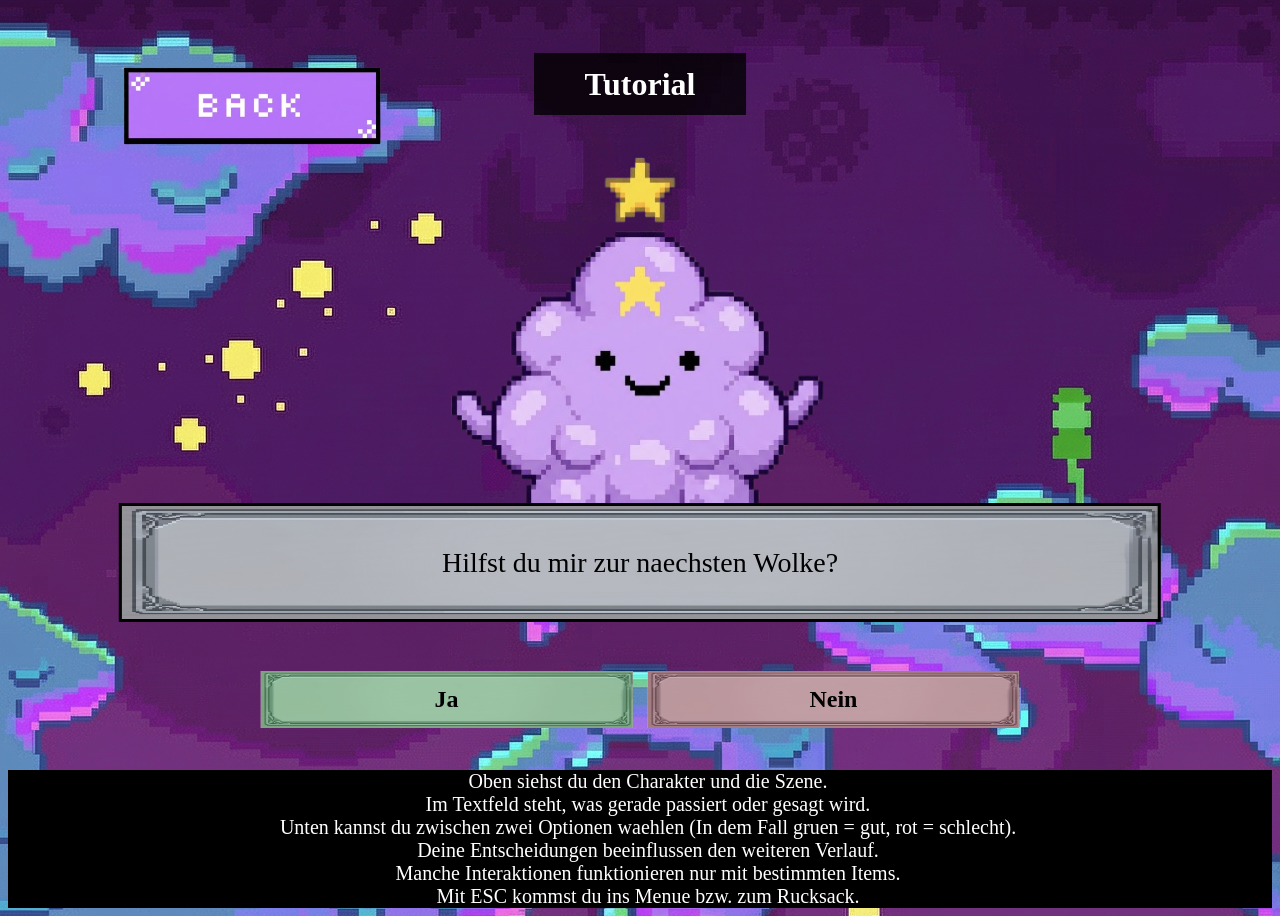
<file: project/tutorial.html>
<!DOCTYPE html>
<html lang="en">

<head>
    <meta charset="UTF-8">
    <meta name="viewport" content="width=device-width, initial-scale=1.0">
    <title>Tutorial</title>
    <link rel="stylesheet" href="./css/tutorial.css">
    <link rel="icon" href="./favicon/android-chrome-512x512.png">
</head>

<body>
    <div id="game-container">
        <a href="./index.html">
            <img src="./images/Button_Back.png" id="back-btn" alt="Back">
        </a>


        <div id="title">
            <h1>Tutorial</h1>
        </div>

        <img src="./images/Character_LumpySpacePrincess.png" id="character">

        <div id="dialog">
            <p>Hilfst du mir zur naechsten Wolke?</p>
        </div>

        <div id="choices">
            <button id="yes" class="btn">Ja</button>
            <button id="no" class="btn">Nein</button>
        </div>

        <div id="info">
            Oben siehst du den Charakter und die Szene.<br>
            Im Textfeld steht, was gerade passiert oder gesagt wird.<br>
            Unten kannst du zwischen zwei Optionen waehlen (In dem Fall gruen = gut, rot = schlecht).<br>
            Deine Entscheidungen beeinflussen den weiteren Verlauf.<br>
            Manche Interaktionen funktionieren nur mit bestimmten Items.<br>
            Mit ESC kommst du ins Menue bzw. zum Rucksack.
        </div>
    </div>
</body>

</html>
</file>
<file: project/css/tutorial.css>
body {
    font-family: ByteBounce;
    background-image: url('../images/Background_Beulenwelt.png');
}

#character {
    position: absolute;
    top: 15%;
    left: 50%;
    transform: translateX(-50%);
    height: 55%;
    pointer-events: none;
}

#game-container {
    position: relative;
    width: 100%;
    height: 100vh;
    overflow: hidden;
}

#info {
    position: absolute;
    bottom: 0;
    width: 100vw;
    background: black;
    color: white;
    font-size: 1.25rem;
    box-sizing: border-box;
    text-align: center;
    padding-left: 0%;
}

#yes, #no {
    position: relative;
    overflow: hidden;  
    background-image: url('../game_images/background_button.png');
    background-size: 100% 100%;
    background-repeat: no-repeat;
    background-position: center;
    font-family: ByteBounce;
    z-index: 1;         
    color: black;
}

#yes::before {
    content: "";
    position: absolute;
    top: 0;
    left: 0;
    width: 100%;
    height: 100%;
    background-color: rgba(0, 255, 0, 0.15);
    z-index: -1;
    pointer-events: none;
}

#no::before {
    content: "";
    position: absolute;
    top: 0;
    left: 0;
    width: 100%;
    height: 100%;
    background-color: rgba(255, 0, 0, 0.15);
    z-index: -1; 
    pointer-events: none;
}

#choices {
    position: absolute;
    bottom: 20%;
    left: 50%;
    transform: translateX(-50%);
    width: 60%;
    display: flex;
    gap: 2%;
}

.btn {
    flex: 1;
    padding: 2%;
    font-size: 1.5rem;
    border: none;
    cursor: pointer;
    font-weight: bold;
}

#dialog {
    position: absolute;
    top: 55%;
    left: 50%;
    transform: translateX(-50%);
    width: 80%;
    background-image: url('../game_images/background_button.png');
    background-size: 100% 100%;
    background-repeat: no-repeat;
    background-position: center;
    border: 3px solid black;
    padding: 1%;
    text-align: center;
    font-size: 1.75rem;
}

#title {
    position: absolute;
    top: 5%;
    left: 50%;
    transform: translateX(-50%);
    background: rgba(0, 0, 0, 0.8);
    padding: 1% 4%;
}

h1 {
    margin: 0;
    color: white;
    font-size: 2rem;
}

#back-btn {
    position: absolute;
    top: 1%;
    left: 1%;
    height: 20%;
    width: auto;
    cursor: pointer;
}

#back-btn:hover {
    transform: scale(1.05);
}
</file>
